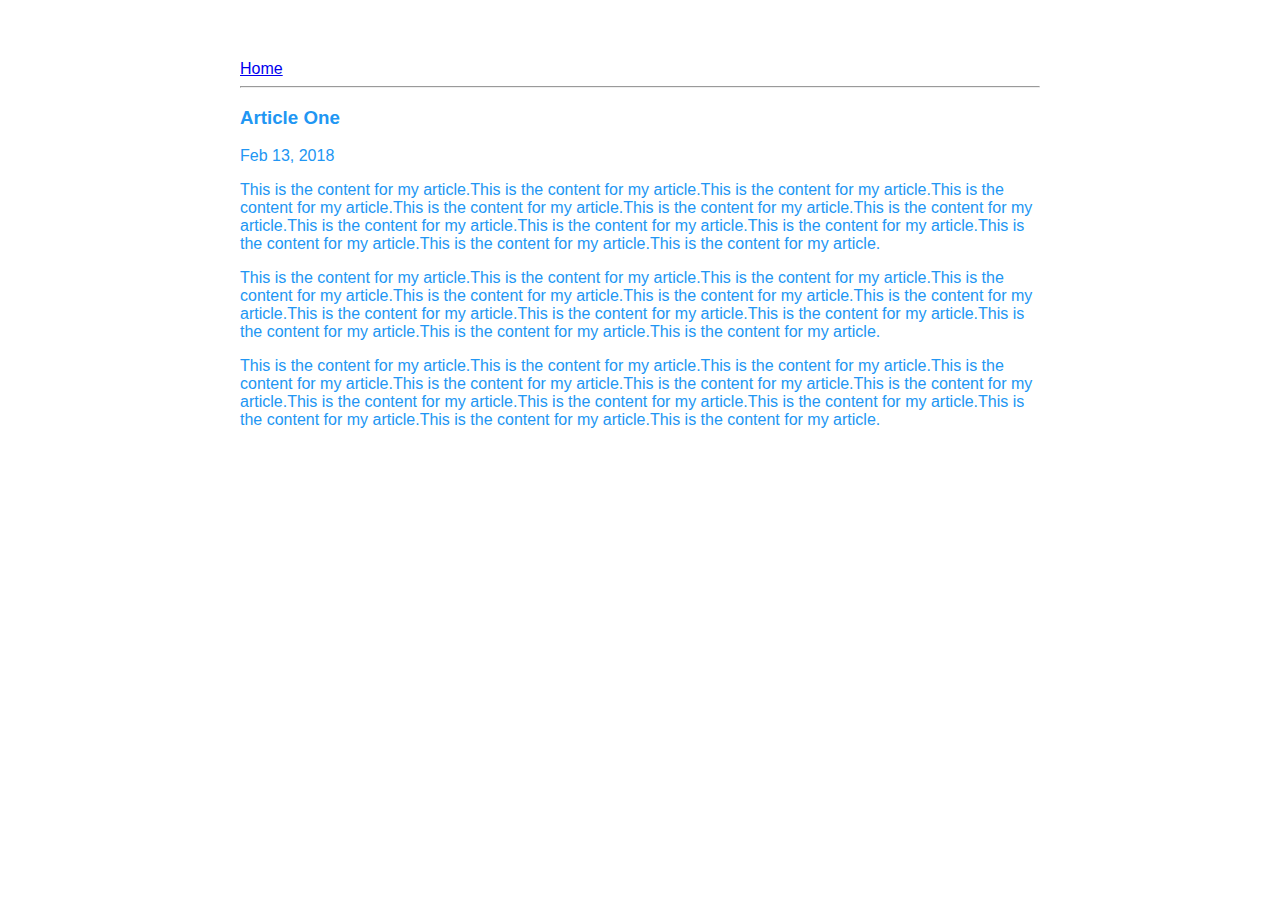
<file: ui/article-one.html>
<html>
    <head>
        <title> Article-one | Atul Gawai
        
        </title>
        <meta name="viewport" content="width=device-width",initial-scale=1/>
    <link href="/ui/style.css" rel="stylesheet" />
    </head>
    <body>

<div class="container">        <div>
            <a href="/">Home</a>
        </div>
        <hr/>
        <h3>
            Article One    
        </h3>
        <div>
            Feb 13, 2018
        </div>
        <div>
            <p>
                This is the content for my article.This is the content for my article.This is the content for my article.This is the content for my article.This is the content for my article.This is the content for my article.This is the content for my article.This is the content for my article.This is the content for my article.This is the content for my article.This is the content for my article.This is the content for my article.This is the content for my article.
            </p>
             <p>
                This is the content for my article.This is the content for my article.This is the content for my article.This is the content for my article.This is the content for my article.This is the content for my article.This is the content for my article.This is the content for my article.This is the content for my article.This is the content for my article.This is the content for my article.This is the content for my article.This is the content for my article.
            </p>
             <p>
                This is the content for my article.This is the content for my article.This is the content for my article.This is the content for my article.This is the content for my article.This is the content for my article.This is the content for my article.This is the content for my article.This is the content for my article.This is the content for my article.This is the content for my article.This is the content for my article.This is the content for my article.
            </p>
            </div>
</div>
    </body>
    
</html>
</file>
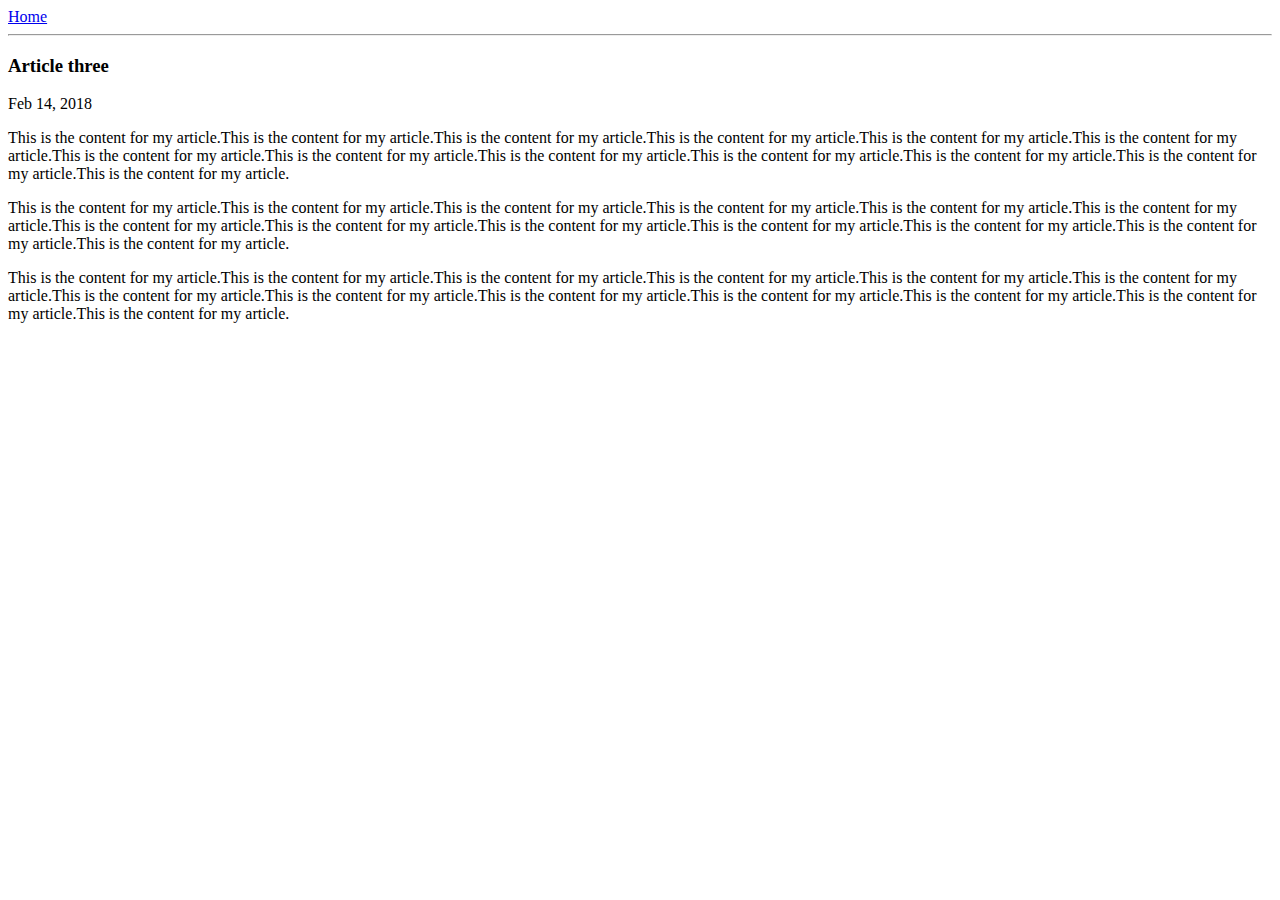
<file: ui/article-three.html>
<html>
    <head>
        <title> Article-three | Atul Gawai
        
        </title>
        <meta name="viewport" content="width=device-width",initial-scale=1/>
    </head>
    <body>
        <div>
            <a href="/">Home</a>
        </div>
        <hr/>
        <h3>
            Article three   
        </h3>
        <div>
            Feb 14, 2018
        </div>
        <div>
            <p>
                This is the content for my article.This is the content for my article.This is the content for my article.This is the content for my article.This is the content for my article.This is the content for my article.This is the content for my article.This is the content for my article.This is the content for my article.This is the content for my article.This is the content for my article.This is the content for my article.This is the content for my article.
            </p>
             <p>
                This is the content for my article.This is the content for my article.This is the content for my article.This is the content for my article.This is the content for my article.This is the content for my article.This is the content for my article.This is the content for my article.This is the content for my article.This is the content for my article.This is the content for my article.This is the content for my article.This is the content for my article.
            </p>
             <p>
                This is the content for my article.This is the content for my article.This is the content for my article.This is the content for my article.This is the content for my article.This is the content for my article.This is the content for my article.This is the content for my article.This is the content for my article.This is the content for my article.This is the content for my article.This is the content for my article.This is the content for my article.
            </p>
            </div>
    </body>
    
</html>
</file>
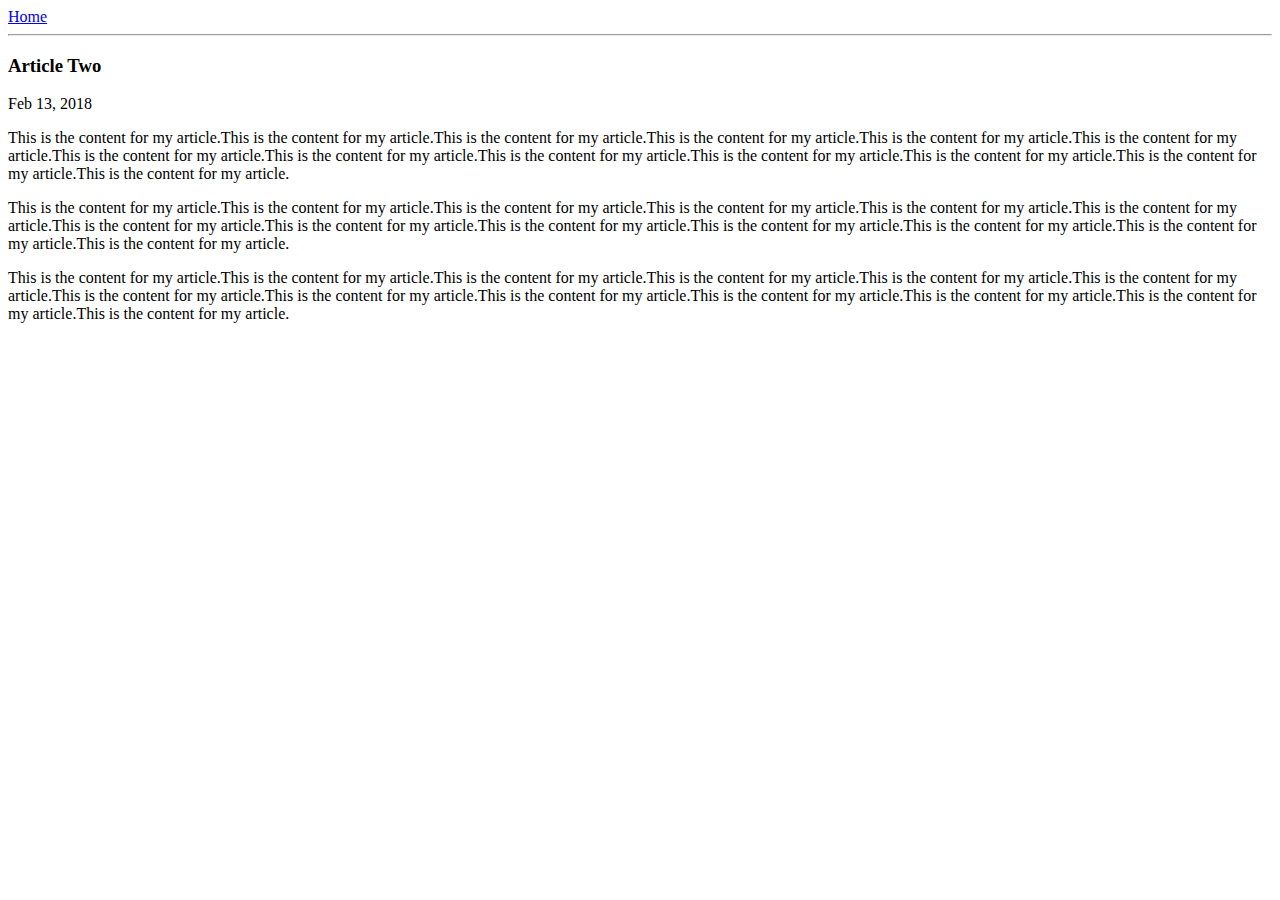
<file: ui/article-two.html>
<html>
    <head>
        <title> Article-Two | Atul Gawai
        
        </title>
        <meta name="viewport" content="width=device-width",initial-scale=1/>
    </head>
    <body>
        <div>
            <a href="/">Home</a>
        </div>
        <hr/>
        <h3>
            Article Two 
        </h3>
        <div>
            Feb 13, 2018
        </div>
        <div>
            <p>
                This is the content for my article.This is the content for my article.This is the content for my article.This is the content for my article.This is the content for my article.This is the content for my article.This is the content for my article.This is the content for my article.This is the content for my article.This is the content for my article.This is the content for my article.This is the content for my article.This is the content for my article.
            </p>
             <p>
                This is the content for my article.This is the content for my article.This is the content for my article.This is the content for my article.This is the content for my article.This is the content for my article.This is the content for my article.This is the content for my article.This is the content for my article.This is the content for my article.This is the content for my article.This is the content for my article.This is the content for my article.
            </p>
             <p>
                This is the content for my article.This is the content for my article.This is the content for my article.This is the content for my article.This is the content for my article.This is the content for my article.This is the content for my article.This is the content for my article.This is the content for my article.This is the content for my article.This is the content for my article.This is the content for my article.This is the content for my article.
            </p>
            </div>
    </body>
    
</html>
</file>
<file: ui/style.css>
body {
    font-family: sans-serif;
    
    margin-top: 60px;
}

.center {
    text-align: center;
}

.text-big {
    font-size: 300%;
}

.bold {
    font-weight: bold;
}

.img-medium {
    height: 200px;
}
 .container{
            max-width: 800px;
            margin: 0 auto;
            color: #2196F3;
            font-family: sans-serif;
           
            padding-left: 20px;
            padding-right: 20px;
}
</file>
